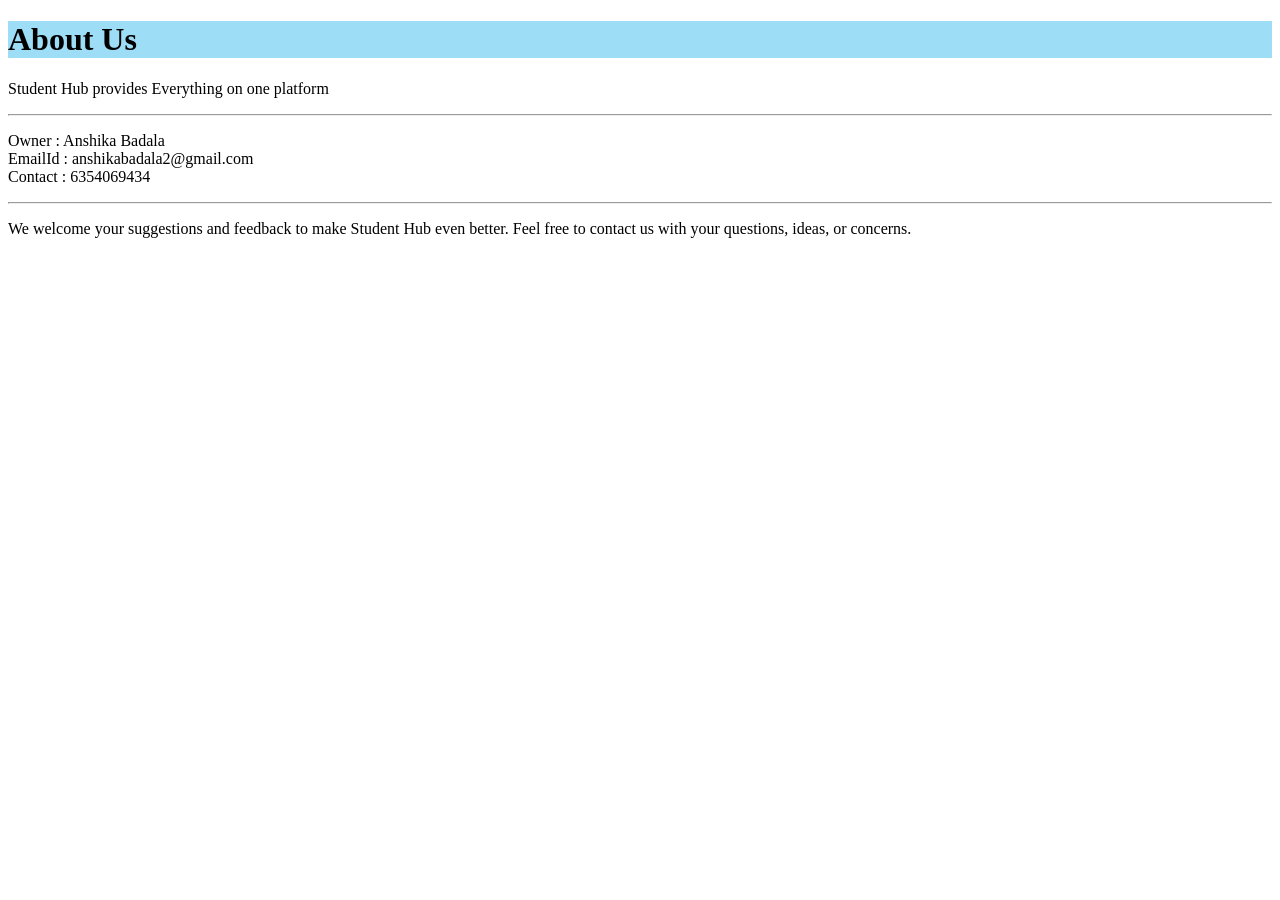
<file: about.html>
<!DOCTYPE html>
<html lang="en">
<head>
    <meta charset="UTF-8">
    <meta name="viewport" content="width=device-width, initial-scale=1.0">
    <title>About</title>
</head>
<body>
    <h1 style="background-color: rgb(157, 221, 246);">About Us</h1>

    <p>
        Student Hub provides Everything on one platform
    </p>
    <hr>
    <p>
        Owner : Anshika Badala
        <br>
        EmailId : anshikabadala2@gmail.com
        <br>
        Contact : 6354069434
     </p>
     <hr>
     <p>
    We welcome your suggestions and feedback to make Student Hub even better.
    Feel free to contact us with your questions, ideas, or concerns.
</p>
</body>
</file>
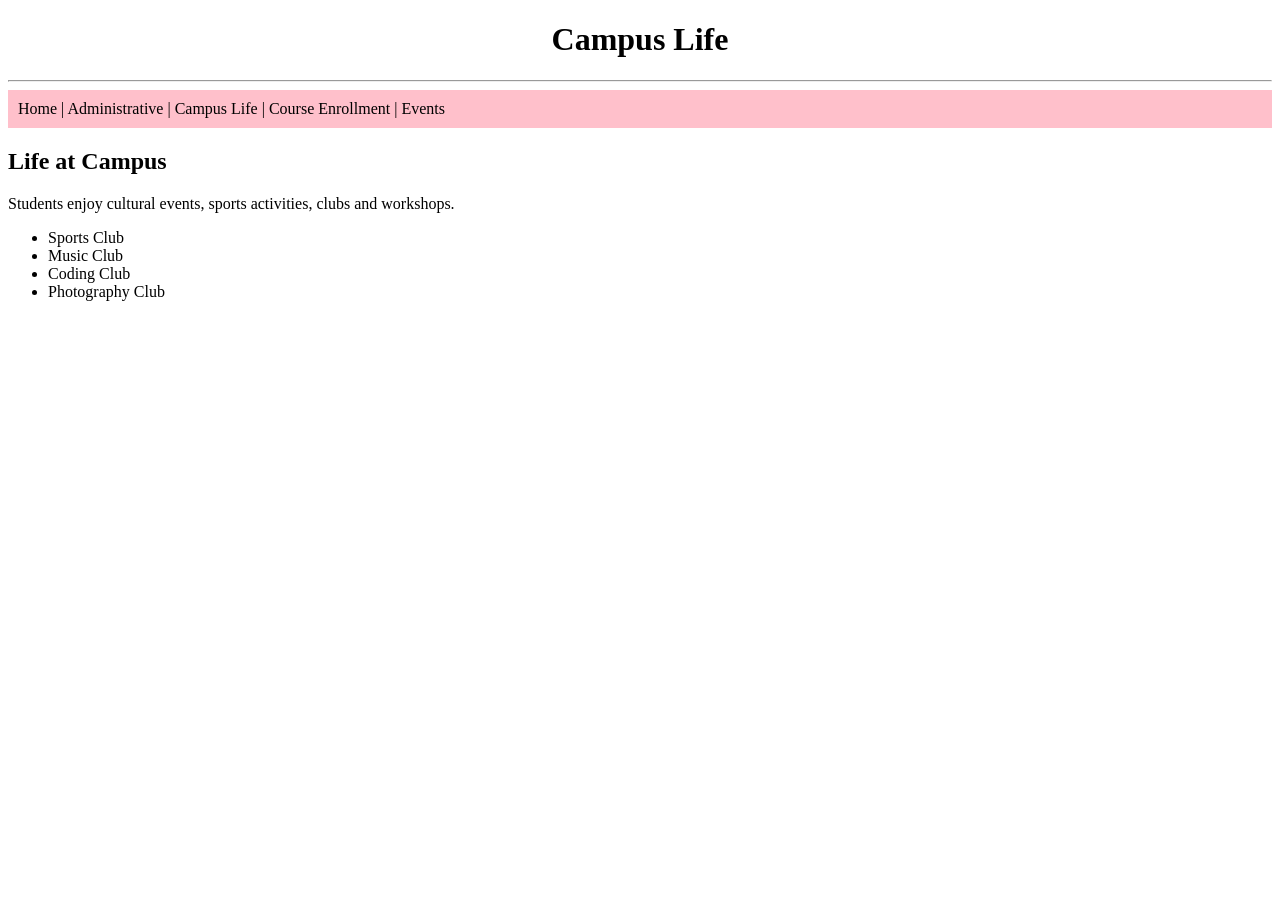
<file: campuslife.html>
<!DOCTYPE html>
<html>
<head>
    <title>Campus Life</title>
</head>
<body>

<h1 align="center">Campus Life</h1>
<hr>

<nav>
<a href="index.html">Home</a> |
<a href="ADMINSTRATIVE.html">Administrative</a> |
<a href="CAMPUSLIFE.html">Campus Life</a> |
<a href="COURSEENROLLMENT.html">Course Enrollment</a> |
<a href="events.html">Events</a>
</nav>

<h2>Life at Campus</h2>

<p>Students enjoy cultural events, sports activities, clubs and workshops.</p>

<ul>
    <li>Sports Club</li>
    <li>Music Club</li>
    <li>Coding Club</li>
    <li>Photography Club</li>
</ul>

<style>
nav{
background:pink;
padding:10px;
}
nav a{
text-decoration:none;
color:black;
}
</style>

</body>
</html>
</file>
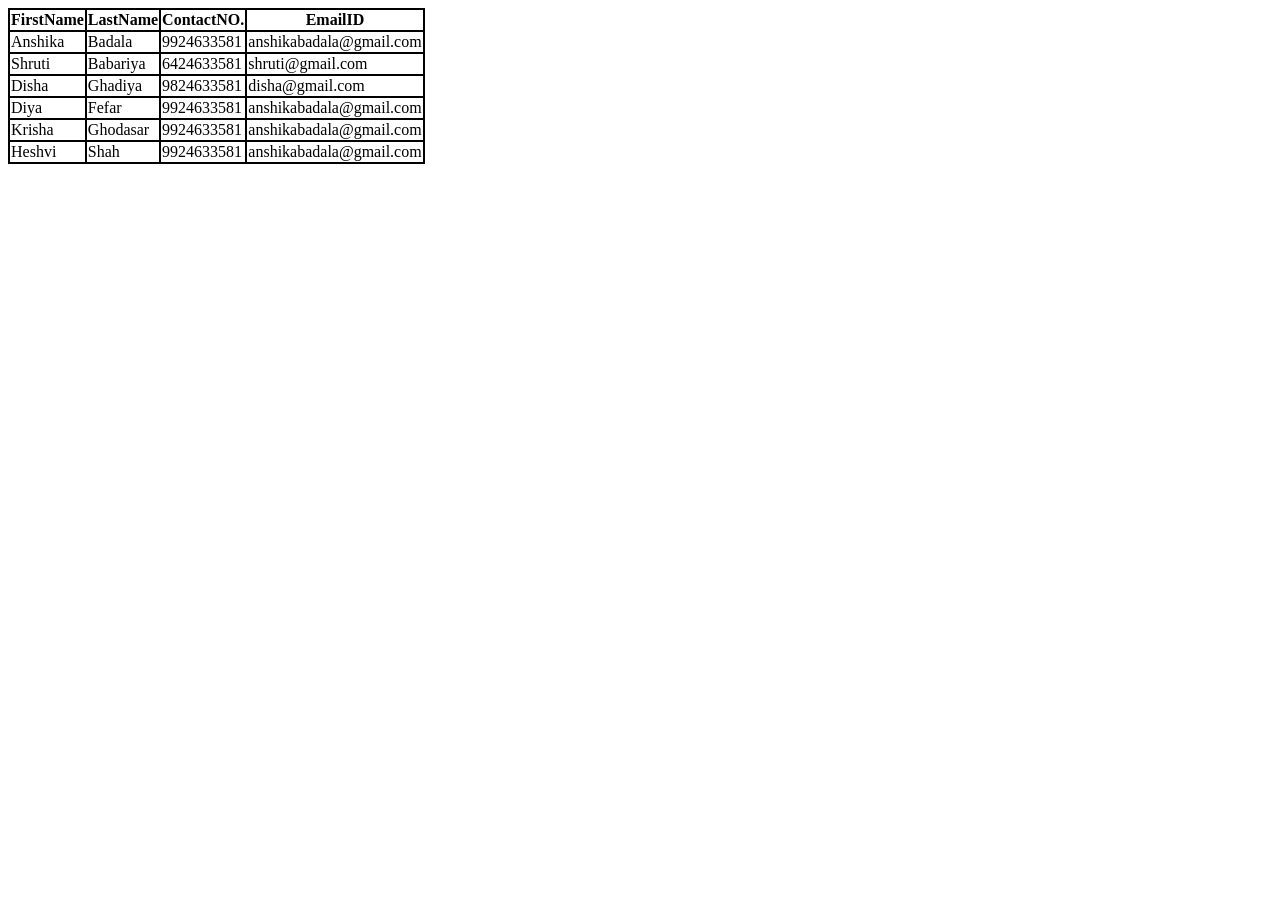
<file: contact.html>
<!DOCTYPE html>
<html lang="en">
<head>
    <meta charset="UTF-8">
    <meta name="viewport" content="width=device-width, initial-scale=1.0">
    <title>Contacts</title>
</head>
<body>
    <style>
        table, th, td{
            border: 2px solid black;
            border-collapse: collapse;
        }

        /* table tr{
            border: 2px solid black;
        } */

    </style>
    <table>
        <tr><th>FirstName</th><th>LastName</th><th>ContactNO.</th><th>EmailID</th></tr>
        <tr><td>Anshika</td><td>Badala</td><td>9924633581</td><td>anshikabadala@gmail.com</td></tr>
        <tr><td>Shruti</td><td>Babariya</td><td>6424633581</td><td>shruti@gmail.com</td></tr>
        <tr><td>Disha</td><td>Ghadiya</td><td>9824633581</td><td>disha@gmail.com</td></tr>
        <tr><td>Diya</td><td>Fefar</td><td>9924633581</td><td>anshikabadala@gmail.com</td></tr>
        <tr><td>Krisha</td><td>Ghodasar</td><td>9924633581</td><td>anshikabadala@gmail.com</td></tr>
        <tr><td>Heshvi</td><td>Shah</td><td>9924633581</td><td>anshikabadala@gmail.com</td></tr>
        
        
    </table>
    
</body>
</html>
</file>
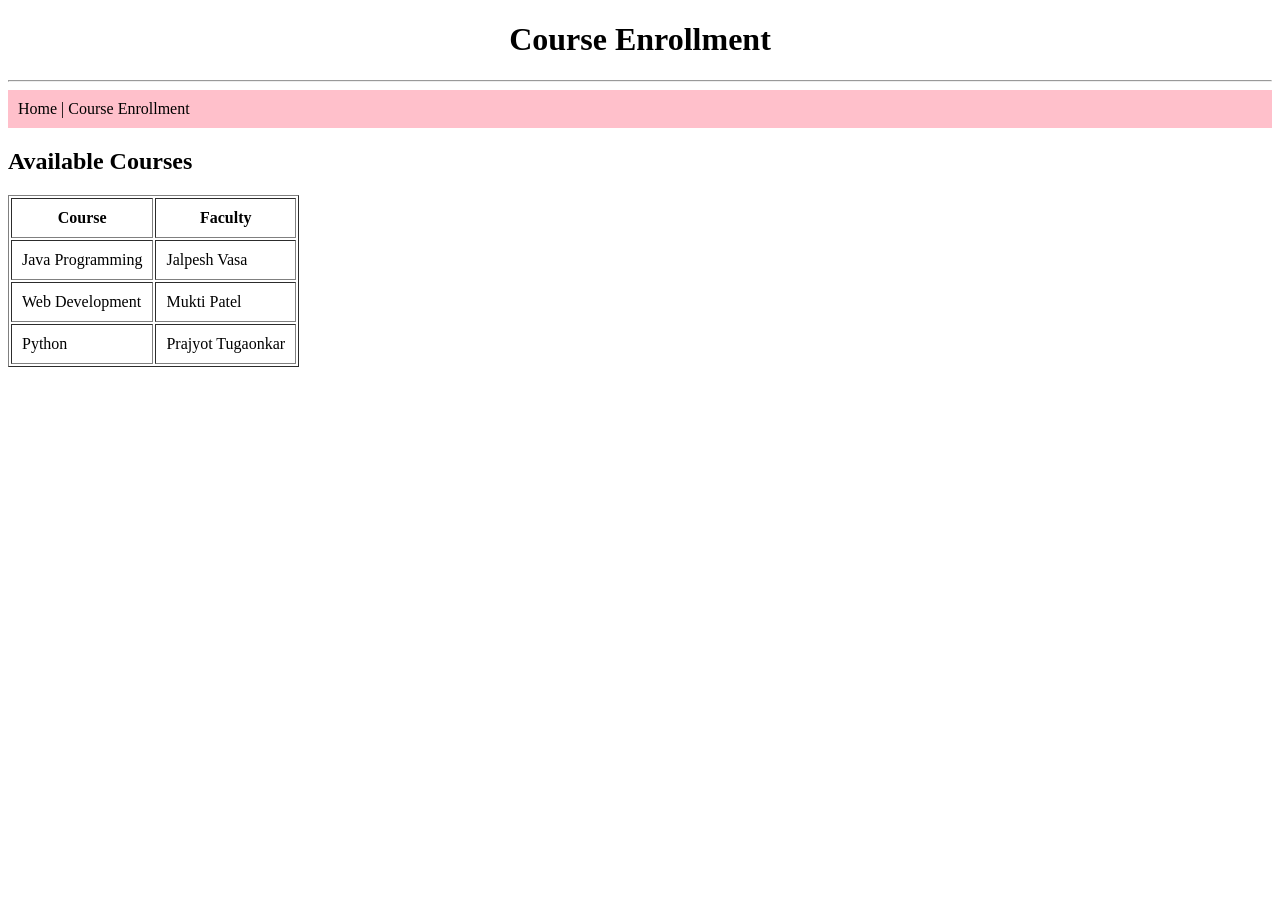
<file: COURSEENROLLMENT.html>
<!DOCTYPE html>
<html>
<head>
    <title>Course Enrollment</title>
</head>
<body>

<h1 align="center">Course Enrollment</h1>
<hr>

<nav>
<a href="index.html">Home</a> |
<a href="COURSEENROLLMENT.html">Course Enrollment</a>
</nav>

<h2>Available Courses</h2>

<table border="1" cellpadding="10">
<tr>
<th>Course</th>
<th>Faculty</th>
</tr>

<tr>
<td>Java Programming</td>
<td>Jalpesh Vasa</td>
</tr>

<tr>
<td>Web Development</td>
<td>Mukti Patel</td>
</tr>

<tr>
<td>Python</td>
<td>Prajyot Tugaonkar</td>
</tr>

</table>

<style>
nav{
background:pink;
padding:10px;
}
nav a{
text-decoration:none;
color:black;
}
</style>

</body>
</html>
</file>
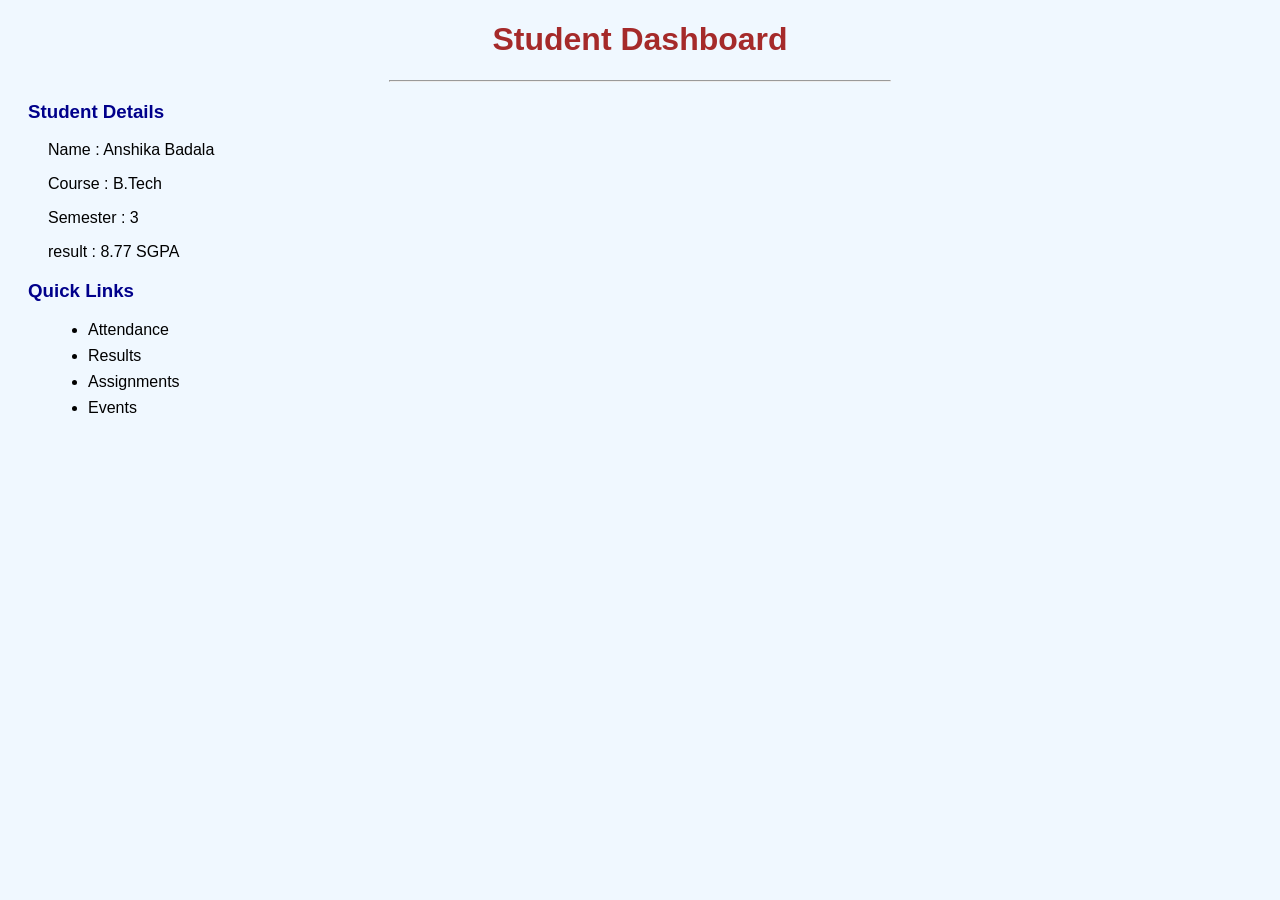
<file: dashboard.html>
<!DOCTYPE html>
<html>
<head>
<title>Dashboard</title>
</head>
<link rel="stylesheet" href="dashboard.css">
<body>

<h1 align="center">Student Dashboard</h1>
<hr>

<h3>Student Details</h3>

<p>Name : Anshika Badala</p>
<p>Course : B.Tech</p>
<p>Semester : 3</p>
<p>result : 8.77 SGPA</p>

<h3>Quick Links</h3>

<ul>
<li>Attendance</li>
<li>Results</li>
<li>Assignments</li>
<li>Events</li>
</ul>

</body>
</html>
</file>
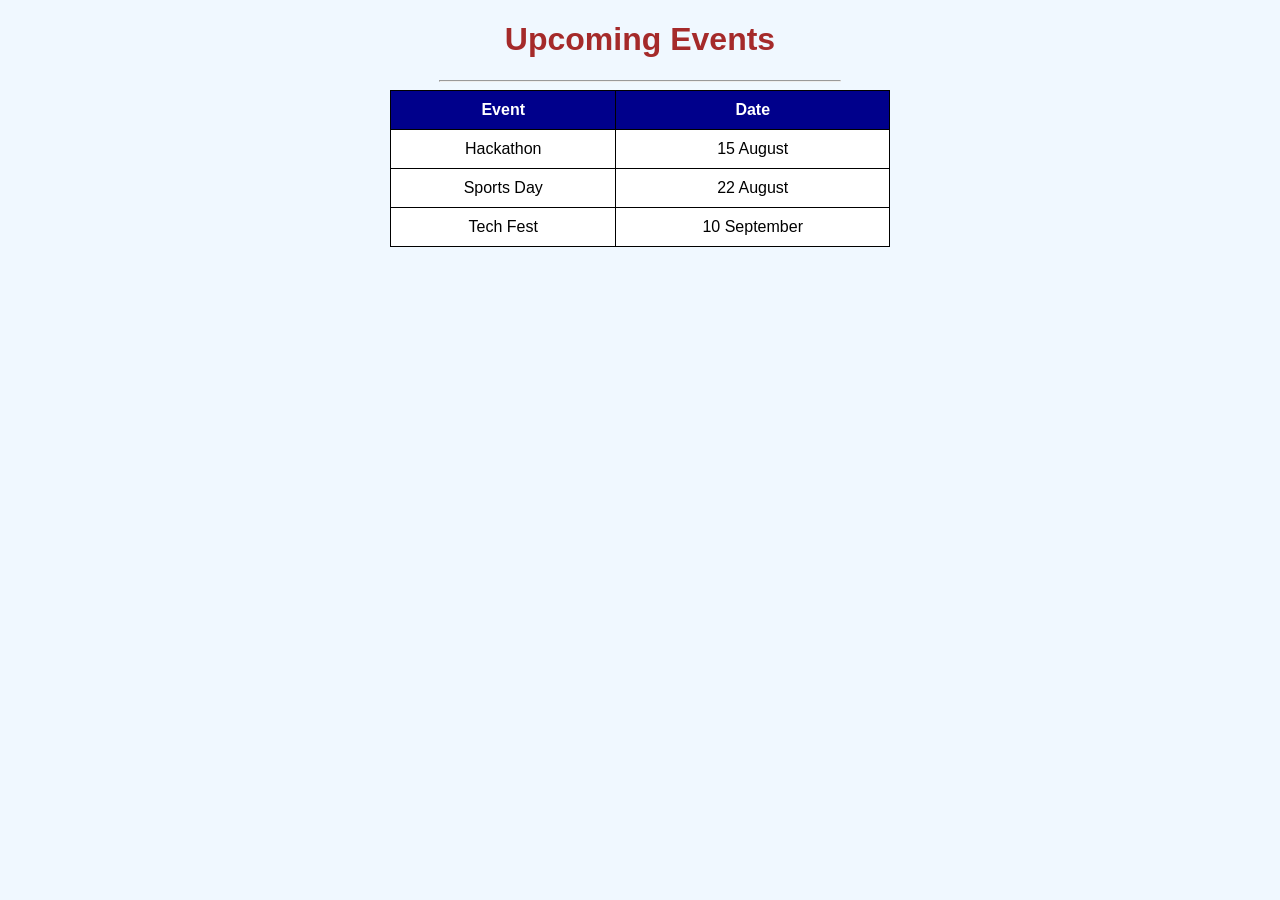
<file: events.html>
<!DOCTYPE html>
<html>
<head>
<title>Events</title>
</head>
<link rel="stylesheet" href="events.css">
<body>

<h1 align="center">Upcoming Events</h1>
<hr>

<table border="1" cellpadding="10">

<tr>
<th>Event</th>
<th>Date</th>
</tr>

<tr>
<td>Hackathon</td>
<td>15 August</td>
</tr>

<tr>
<td>Sports Day</td>
<td>22 August</td>
</tr>

<tr>
<td>Tech Fest</td>
<td>10 September</td>
</tr>

</table>

</body>
</html>
</file>
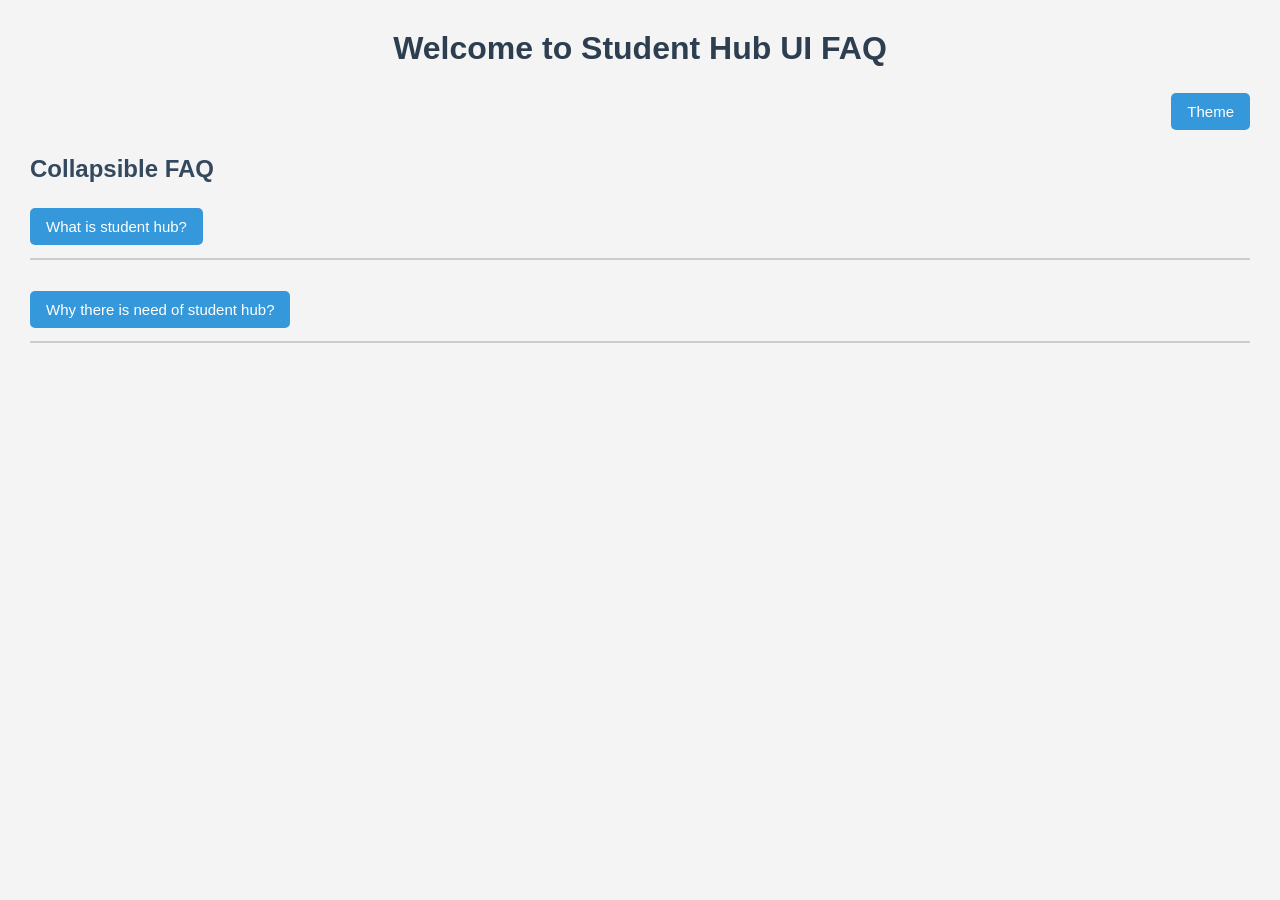
<file: faq.html>
<!DOCTYPE html>
<html lang="en">
<head>
    <meta charset="UTF-8">
    <meta name="viewport" content="width=device-width, initial-scale=1.0">
    <title>FAQ</title>
    <link rel="stylesheet" href="faq.css">
</head>
<body>
    <style>
        .dark{
            background-color: black;
            color: aliceblue;
        }

        .answer{
            display : none;
            padding : 10px;
        }
    </style>
    <h1>Welcome to Student Hub UI FAQ</h1>
    <nav>
        <button onclick="theme()">Theme</button>
    </nav>


    <h2>Collapsible FAQ</h2>
    <button onclick="faq()">What is student hub?</button>
    
    <div class="answer" id = "ans">
        <br>
         Student Hub provides Everything on one platform
    </div>

    <hr>
    <br>

     <button onclick="faq1()">Why there is need of student hub?</button>
    
    <div class="answer" id = "ans1">
        <br>
         Student Hub provides Everything on one platform
    </div>
   <hr>
    <script>
        function theme(){
            document.body.classList.toggle("dark");
        }

        function faq(){
            var a = document.getElementById("ans");

            if(a.style.display == "block"){
                a.style.display = "none";
            }else{
                a.style.display = "block";
            }

        }

        function faq1(){
            var a = document.getElementById("ans1");

            if(a.style.display == "block"){
                a.style.display = "none";
            }else{
                a.style.display = "block";
            }

        }
    </script>
    
</body>
</html>
</file>
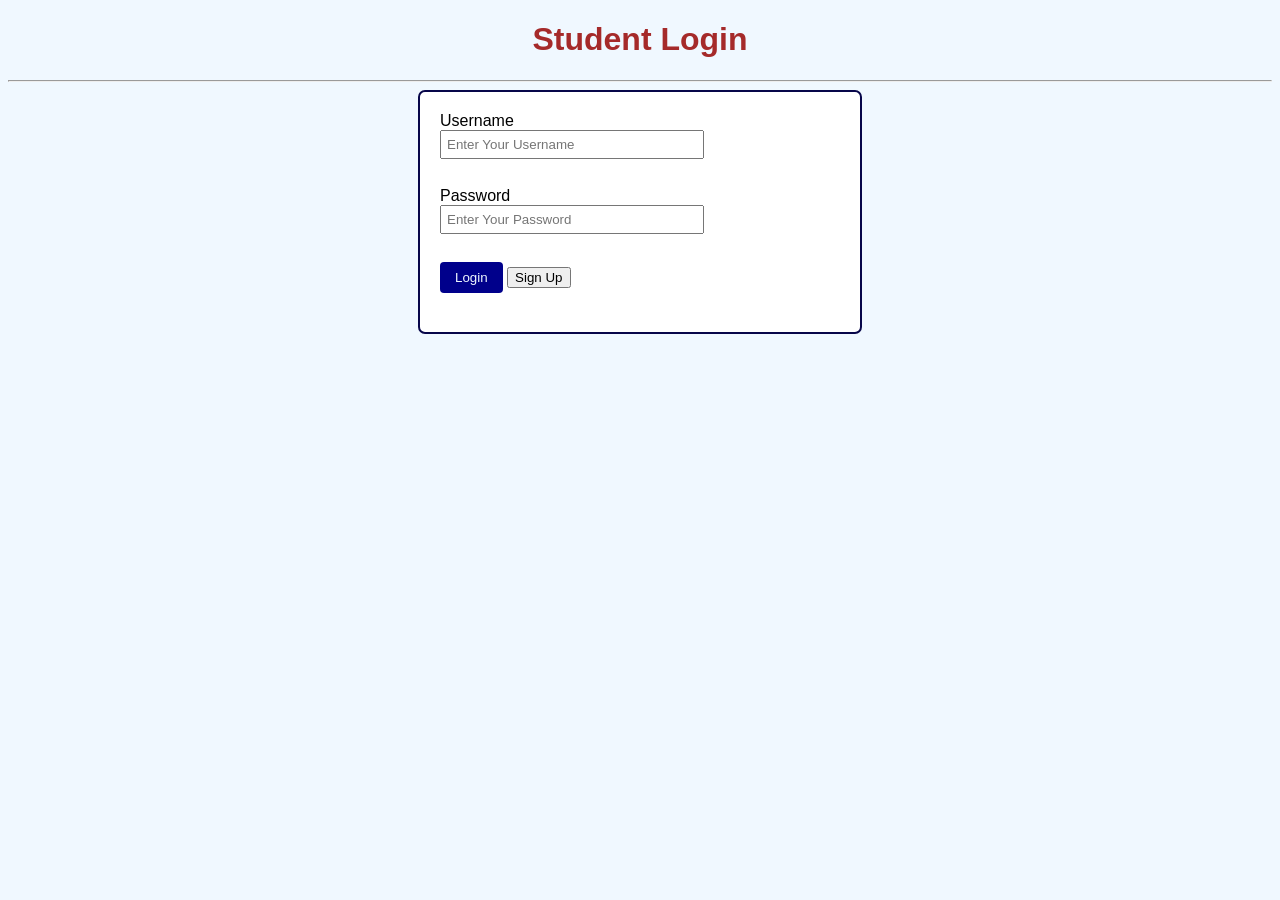
<file: login.html>
<!DOCTYPE html>
<html>
<head>
    <title>Login</title>
    <link rel="stylesheet" href="login.css">
</head>
<body>

<h1 align="center">Student Login</h1>
<hr>

<form name="myForm" onsubmit="return validateForm()">

    <label>Username</label><br>
    <input type="text" name="uname" placeholder="Enter Your Username"><br><br>

    <label>Password</label><br>
    <input type="password" name="pword" placeholder="Enter Your Password"><br><br>

    <input type="submit" value="Login">
    <input type="button" value="Sign Up"
           onclick="window.location.href='registration.html'">

</a>

</form>

<script>
function validateForm() {
    var u = document.forms["myForm"]["uname"].value;
    var p = document.forms["myForm"]["pword"].value;

    if (u == "admin" && p == "123") {
        alert("Valid");
        return true;   
    } else {
        alert("Invalid");
        return false; 
    }
}
</script>

</body>
</html>
</file>
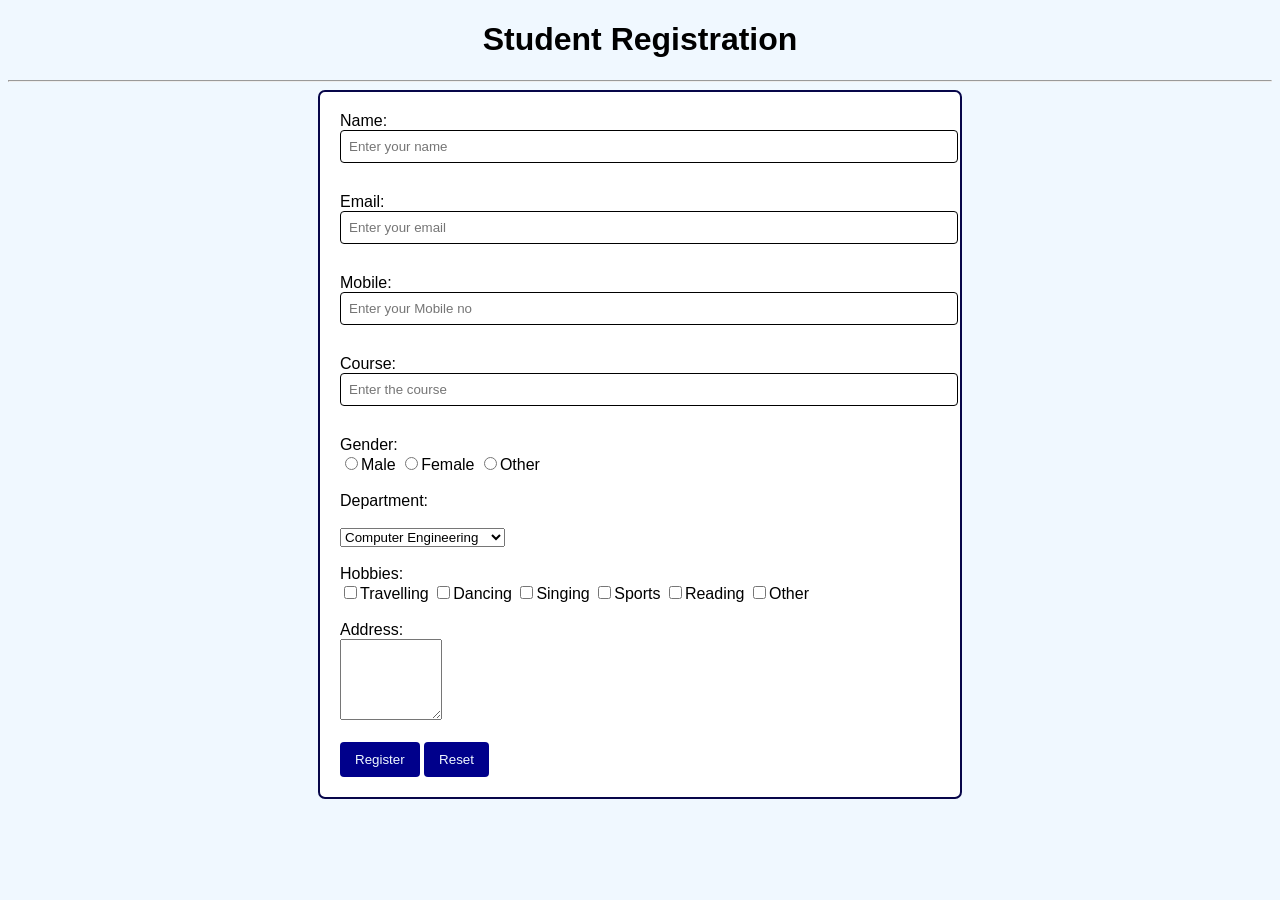
<file: registration.html>
<!DOCTYPE html>
<html>
<head>
    <title>Registration</title>
    <link rel="stylesheet" href="reg.css">
</head>

<body>

<h1 align="center">Student Registration</h1>
<hr>

<form onsubmit="return registerForm()">

Name:<br>
<input type="text" placeholder="Enter your name"><br><br>

Email:<br>
<input type="email" placeholder="Enter your email"><br><br>

Mobile:<br>
<input type="text" placeholder="Enter your Mobile no"><br><br>

Course:<br>
<input type="text" placeholder="Enter the course"><br><br>

Gender:<br>
<input type="radio" name="Gender">Male
<input type="radio" name="Gender">Female
<input type="radio" name="Gender">Other
<br><br>

Department:<br><br>
<select>
    <option>Computer Engineering</option>
    <option>Information Technology</option>
    <option>Mechanical Engineering</option>
    <option>Civil Engineering</option>
</select>

<br><br>

Hobbies:<br>
<input type="checkbox">Travelling
<input type="checkbox">Dancing
<input type="checkbox">Singing
<input type="checkbox">Sports
<input type="checkbox">Reading
<input type="checkbox">Other

<br><br>

Address:<br>
<textarea rows="5" cols="10"></textarea>

<br><br>

<input type="submit" value="Register">
<input type="reset" value="Reset">

</form>

<script>
function registerForm() {
    alert("Submitted Successfully");
    return true; // Allows the form to submit
}
</script>

</body>
</html>
</file>
<file: dashboard.css>
body{
    background-color: aliceblue;
    font-family: Arial, Helvetica, sans-serif;
}

h1{
    text-align: center;
    color: brown;
}

h3{
    color: darkblue;
    margin-left: 20px;
}

p{
    margin-left: 40px;
    font-size: 16px;
}

ul{
    margin-left: 40px;
}

li{
    margin-bottom: 8px;
}

hr{
    width: 500px;
}
</file>
<file: events.css>
body{
    background-color: aliceblue;
    font-family: Arial, Helvetica, sans-serif;
}

h1{
    text-align: center;
    color: brown;
}

table{
    width: 500px;
    margin: auto;
    border-collapse: collapse;
    background-color: white;
}

th{
    background-color: darkblue;
    color: white;
}

th, td{
    border: 1px solid black;
    padding: 10px;
    text-align: center;
}

hr{
    width: 400px;
}
</file>
<file: faq.css>
body {
    font-family: Arial, sans-serif;
    margin: 30px;
    background-color: #f4f4f4;
    color: #333;
}

h1 {
    text-align: center;
    color: #2c3e50;
}

h2 {
    color: #34495e;
}

nav {
    text-align: right;
    margin-bottom: 20px;
}

button {
    background-color: #3498db;
    color: white;
    border: none;
    padding: 10px 16px;
    margin: 5px 0;
    border-radius: 5px;
    cursor: pointer;
    font-size: 15px;
}

button:hover {
    background-color: #2980b9;
}

.answer {
    display: none;
    padding: 12px;
    margin-top: 5px;
    margin-bottom: 15px;
    background-color: #ecf0f1;
    border-left: 4px solid #3498db;
    border-radius: 5px;
}

.dark {
    background-color: #121212;
    color: white;
}

.dark h1,
.dark h2 {
    color: white;
}

.dark .answer {
    background-color: #2c2c2c;
    color: white;
    border-left: 4px solid #00bcd4;
}

.dark button {
    background-color: #00bcd4;
    color: black;
}

.dark button:hover {
    background-color: #0097a7;
}

hr {
    border: 1px solid #ccc;
}
</file>
<file: login.css>
body{
    background-color: aliceblue;
    font-family: Arial, Helvetica, sans-serif;
}

h1{
    text-align: center;
    color: brown;
}

form{
    width: 400px;
    height: 200px;
    margin: auto;
    background: white;
    padding: 20px;
    border: 2px solid rgb(7, 6, 74);
    border-radius: 7px;
}

input[type="text"],
input[type="password"]{
    width: 250px;
    padding: 5px;
    margin-bottom: 10px;
}

input[type="submit"]{
    background-color: darkblue;
    color: aliceblue;
    padding: 8px 15px;
    border: none;
    border-radius: 4px;
}
</file>
<file: reg.css>
body{
    background-color: aliceblue;
    font-family: Arial, Helvetica, sans-serif;
}

h2{
    text-align: centre;
    color: brown;
}

form{
    width: 600px;
    margin: auto;
    background: white;
    padding: 20px;
    border: 2px solid rgb(7, 6, 74);
    border-radius: 7px;
}

input[type="text"],
input[type="email"],
input[type="password"]

textarea{
    width: 100%;
    padding: 8px;
    margin-bottom: 12px;
    border: 1px solid black;
    border-radius: 4px;
}

input[type=submit],
input[type=reset]{
    background-color: darkblue;
    color: aliceblue;
    padding: 10px 15px;
    border: none;
    border-radius: 4px;
    
}
</file>
